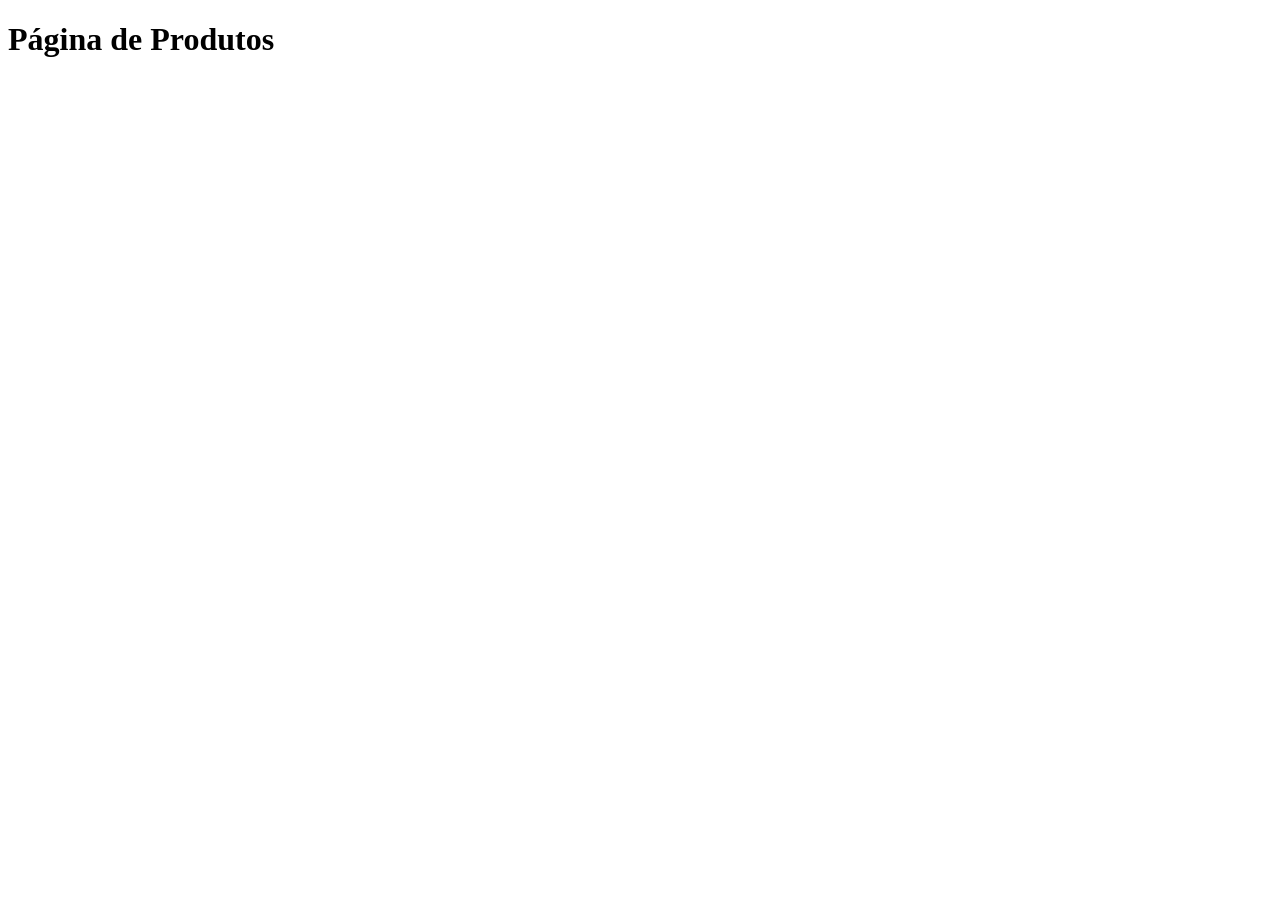
<file: produtos.html>
<!DOCTYPE html>
<html lang="pt-BR">
<head>
    <meta charset="UTF-8">
    <meta name="viewport" content="width=device-width, initial-scale=1.0">
    <title>Produtos</title>
</head>
<body>
    <h1>Página de Produtos</h1>
</body>
</html>
</file>
